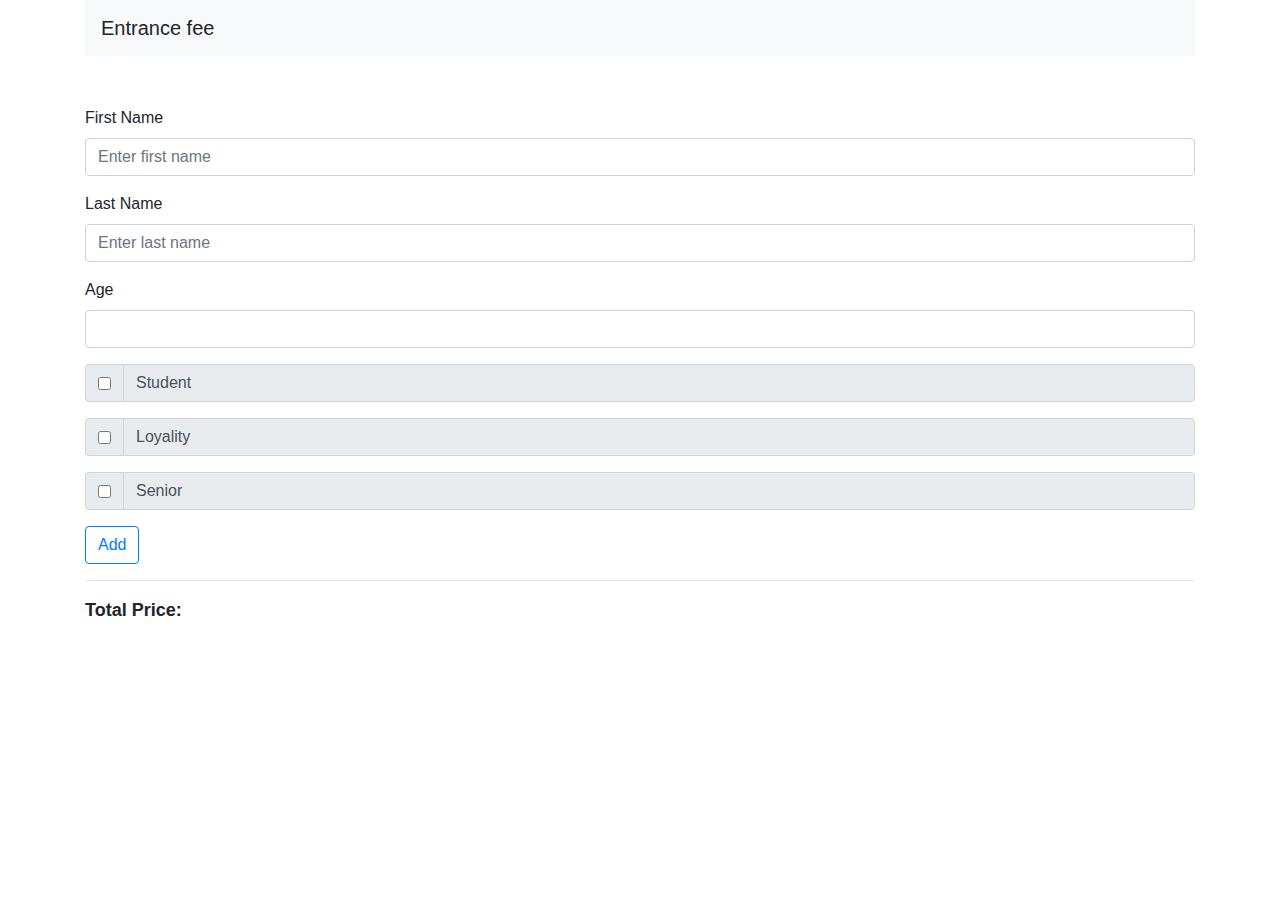
<file: index.html>
<html>

<head>
    <script src="magic.js"></script>
    <script src="https://code.jquery.com/jquery-3.2.1.slim.min.js" integrity="sha384-KJ3o2DKtIkvYIK3UENzmM7KCkRr/rE9/Qpg6aAZGJwFDMVNA/GpGFF93hXpG5KkN"
        crossorigin="anonymous"></script>
    <script src="https://cdnjs.cloudflare.com/ajax/libs/popper.js/1.12.9/umd/popper.min.js" integrity="sha384-ApNbgh9B+Y1QKtv3Rn7W3mgPxhU9K/ScQsAP7hUibX39j7fakFPskvXusvfa0b4Q"
        crossorigin="anonymous"></script>
    <script src="https://maxcdn.bootstrapcdn.com/bootstrap/4.0.0/js/bootstrap.min.js" integrity="sha384-JZR6Spejh4U02d8jOt6vLEHfe/JQGiRRSQQxSfFWpi1MquVdAyjUar5+76PVCmYl"
        crossorigin="anonymous"></script>
    <link rel="stylesheet" href="https://maxcdn.bootstrapcdn.com/bootstrap/4.0.0/css/bootstrap.min.css" integrity="sha384-Gn5384xqQ1aoWXA+058RXPxPg6fy4IWvTNh0E263XmFcJlSAwiGgFAW/dAiS6JXm"
        crossorigin="anonymous">
    <link rel="stylesheet" href="styles.css">
</head>

<body class="container">
    <nav class="navbar navbar-light bg-light" style="margin-bottom: 50px">
        <a class="navbar-brand">Entrance fee </a>
    </nav>
    <form>
        <div class="form-group">
            <label>First Name</label>
            <input type="text" class="form-control" id="firstName" placeholder="Enter first name">
        </div>
        <div class="form-group">
            <label>Last Name</label>
            <input type="text" class="form-control" id="lastName" placeholder="Enter last name">
        </div>
        <div class="form-group">
            <label>Age</label>
            <input type="number" min="0" class="form-control" id="age">
        </div>
        <div class="form-group">
            <div class="input-group mb-3">
                <div class="input-group-prepend">
                    <div class="input-group-text">
                        <input type="checkbox" id="student">
                    </div>
                </div>
                <input type="text" class="form-control" value="Student" readonly>
            </div>
        </div>
        <div class="form-group">
            <div class="input-group mb-3">
                <div class="input-group-prepend">
                    <div class="input-group-text">
                        <input type="checkbox" id="loyality">
                    </div>
                </div>
                <input type="text" class="form-control" value="Loyality" readonly>
            </div>
        </div>
        <div class="form-group">
            <div class="input-group mb-3">
                <div class="input-group-prepend">
                    <div class="input-group-text">
                        <input type="checkbox" id="senior">
                    </div>
                </div>
                <input type="text" class="form-control" value="Senior" readonly>
            </div>
        </div>
        <button type="button" class="btn btn-outline-primary" onclick="addToBasket()">Add</button>
    </form>
    <hr>
    <div id="members">
    </div>
    <div id="price">
        <span>Total Price: </span><span id="totalPrice"></span>
    </div>
</body>

</html>
</file>
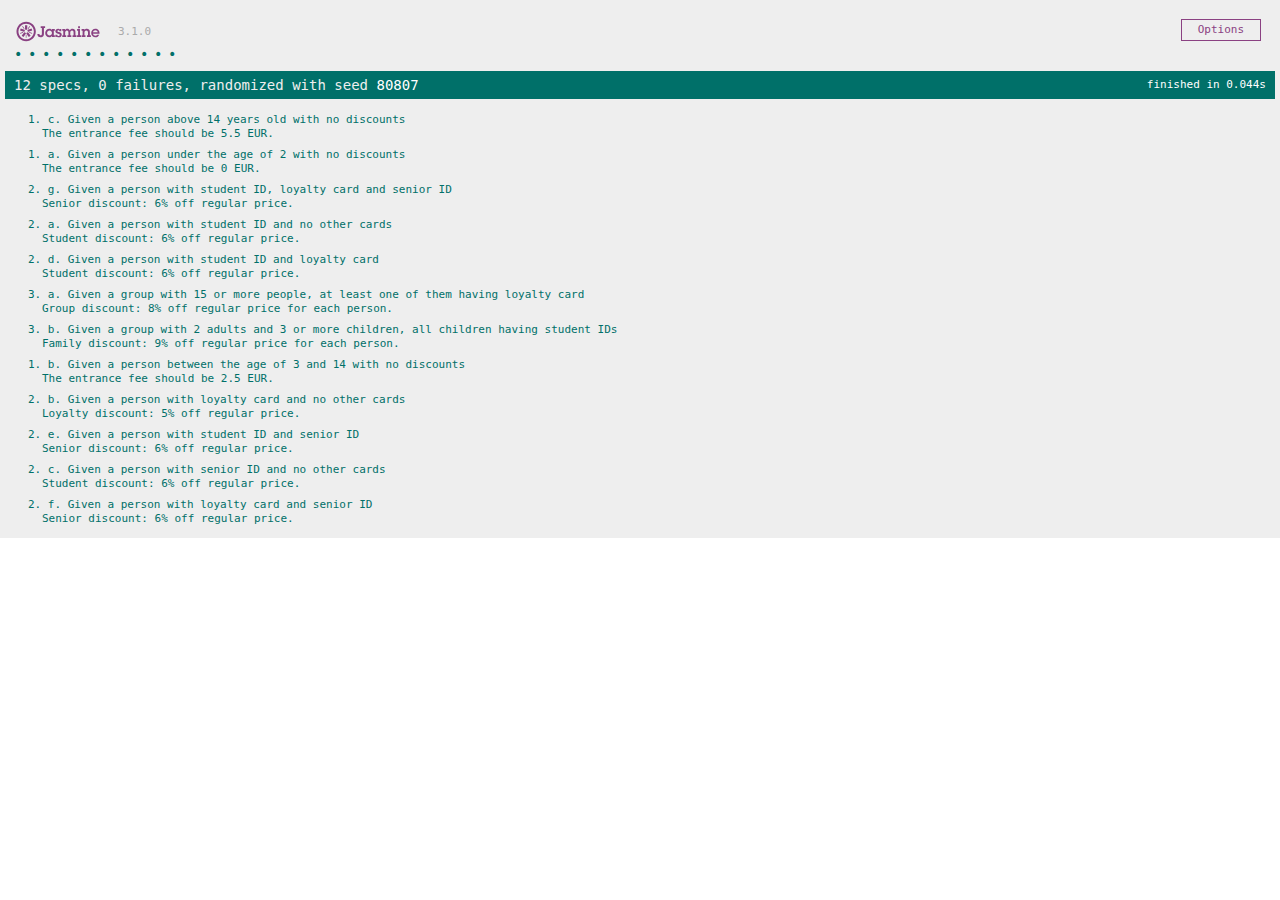
<file: test.html>
<html>

<head>
    <link rel="shortcut icon" type="image/png" href="./jasmine/jasmine_favicon.png">
    <link rel="stylesheet" type="text/css" href="./jasmine/jasmine.css">

    <script type="text/javascript" src="./jasmine/jasmine.js"></script>
    <script type="text/javascript" src="./jasmine/jasmine-html.js"></script>
    <script type="text/javascript" src="./jasmine/boot.js"></script>
    <script type="text/javascript" src="./magic.js"></script>
    <script type="text/javascript" src="./tests.js"></script>
</head>

</html>
</file>
<file: styles.css>
#price {
    font-weight: bold;
    font-size: large
}

#totalPrice {
    font-weight: bold;
    font-size: large
}
</file>
<file: jasmine/jasmine.css>
body { overflow-y: scroll; }

.jasmine_html-reporter { background-color: #eee; padding: 5px; margin: -8px; font-size: 11px; font-family: Monaco, "Lucida Console", monospace; line-height: 14px; color: #333; }
.jasmine_html-reporter a { text-decoration: none; }
.jasmine_html-reporter a:hover { text-decoration: underline; }
.jasmine_html-reporter p, .jasmine_html-reporter h1, .jasmine_html-reporter h2, .jasmine_html-reporter h3, .jasmine_html-reporter h4, .jasmine_html-reporter h5, .jasmine_html-reporter h6 { margin: 0; line-height: 14px; }
.jasmine_html-reporter .jasmine-banner, .jasmine_html-reporter .jasmine-symbol-summary, .jasmine_html-reporter .jasmine-summary, .jasmine_html-reporter .jasmine-result-message, .jasmine_html-reporter .jasmine-spec .jasmine-description, .jasmine_html-reporter .jasmine-spec-detail .jasmine-description, .jasmine_html-reporter .jasmine-alert .jasmine-bar, .jasmine_html-reporter .jasmine-stack-trace { padding-left: 9px; padding-right: 9px; }
.jasmine_html-reporter .jasmine-banner { position: relative; }
.jasmine_html-reporter .jasmine-banner .jasmine-title { background: url('[data-uri]') no-repeat; background: url('[data-uri]') no-repeat, none; -moz-background-size: 100%; -o-background-size: 100%; -webkit-background-size: 100%; background-size: 100%; display: block; float: left; width: 90px; height: 25px; }
.jasmine_html-reporter .jasmine-banner .jasmine-version { margin-left: 14px; position: relative; top: 6px; }
.jasmine_html-reporter #jasmine_content { position: fixed; right: 100%; }
.jasmine_html-reporter .jasmine-version { color: #aaa; }
.jasmine_html-reporter .jasmine-banner { margin-top: 14px; }
.jasmine_html-reporter .jasmine-duration { color: #fff; float: right; line-height: 28px; padding-right: 9px; }
.jasmine_html-reporter .jasmine-symbol-summary { overflow: hidden; *zoom: 1; margin: 14px 0; }
.jasmine_html-reporter .jasmine-symbol-summary li { display: inline-block; height: 10px; width: 14px; font-size: 16px; }
.jasmine_html-reporter .jasmine-symbol-summary li.jasmine-passed { font-size: 14px; }
.jasmine_html-reporter .jasmine-symbol-summary li.jasmine-passed:before { color: #007069; content: "\02022"; }
.jasmine_html-reporter .jasmine-symbol-summary li.jasmine-failed { line-height: 9px; }
.jasmine_html-reporter .jasmine-symbol-summary li.jasmine-failed:before { color: #ca3a11; content: "\d7"; font-weight: bold; margin-left: -1px; }
.jasmine_html-reporter .jasmine-symbol-summary li.jasmine-excluded { font-size: 14px; }
.jasmine_html-reporter .jasmine-symbol-summary li.jasmine-excluded:before { color: #bababa; content: "\02022"; }
.jasmine_html-reporter .jasmine-symbol-summary li.jasmine-pending { line-height: 17px; }
.jasmine_html-reporter .jasmine-symbol-summary li.jasmine-pending:before { color: #ba9d37; content: "*"; }
.jasmine_html-reporter .jasmine-symbol-summary li.jasmine-empty { font-size: 14px; }
.jasmine_html-reporter .jasmine-symbol-summary li.jasmine-empty:before { color: #ba9d37; content: "\02022"; }
.jasmine_html-reporter .jasmine-run-options { float: right; margin-right: 5px; border: 1px solid #8a4182; color: #8a4182; position: relative; line-height: 20px; }
.jasmine_html-reporter .jasmine-run-options .jasmine-trigger { cursor: pointer; padding: 8px 16px; }
.jasmine_html-reporter .jasmine-run-options .jasmine-payload { position: absolute; display: none; right: -1px; border: 1px solid #8a4182; background-color: #eee; white-space: nowrap; padding: 4px 8px; }
.jasmine_html-reporter .jasmine-run-options .jasmine-payload.jasmine-open { display: block; }
.jasmine_html-reporter .jasmine-bar { line-height: 28px; font-size: 14px; display: block; color: #eee; }
.jasmine_html-reporter .jasmine-bar.jasmine-failed, .jasmine_html-reporter .jasmine-bar.jasmine-errored { background-color: #ca3a11; border-bottom: 1px solid #eee; }
.jasmine_html-reporter .jasmine-bar.jasmine-passed { background-color: #007069; }
.jasmine_html-reporter .jasmine-bar.jasmine-incomplete { background-color: #bababa; }
.jasmine_html-reporter .jasmine-bar.jasmine-skipped { background-color: #bababa; }
.jasmine_html-reporter .jasmine-bar.jasmine-warning { background-color: #ba9d37; color: #333; }
.jasmine_html-reporter .jasmine-bar.jasmine-menu { background-color: #fff; color: #aaa; }
.jasmine_html-reporter .jasmine-bar.jasmine-menu a { color: #333; }
.jasmine_html-reporter .jasmine-bar a { color: white; }
.jasmine_html-reporter.jasmine-spec-list .jasmine-bar.jasmine-menu.jasmine-failure-list, .jasmine_html-reporter.jasmine-spec-list .jasmine-results .jasmine-failures { display: none; }
.jasmine_html-reporter.jasmine-failure-list .jasmine-bar.jasmine-menu.jasmine-spec-list, .jasmine_html-reporter.jasmine-failure-list .jasmine-summary { display: none; }
.jasmine_html-reporter .jasmine-results { margin-top: 14px; }
.jasmine_html-reporter .jasmine-summary { margin-top: 14px; }
.jasmine_html-reporter .jasmine-summary ul { list-style-type: none; margin-left: 14px; padding-top: 0; padding-left: 0; }
.jasmine_html-reporter .jasmine-summary ul.jasmine-suite { margin-top: 7px; margin-bottom: 7px; }
.jasmine_html-reporter .jasmine-summary li.jasmine-passed a { color: #007069; }
.jasmine_html-reporter .jasmine-summary li.jasmine-failed a { color: #ca3a11; }
.jasmine_html-reporter .jasmine-summary li.jasmine-empty a { color: #ba9d37; }
.jasmine_html-reporter .jasmine-summary li.jasmine-pending a { color: #ba9d37; }
.jasmine_html-reporter .jasmine-summary li.jasmine-excluded a { color: #bababa; }
.jasmine_html-reporter .jasmine-description + .jasmine-suite { margin-top: 0; }
.jasmine_html-reporter .jasmine-suite { margin-top: 14px; }
.jasmine_html-reporter .jasmine-suite a { color: #333; }
.jasmine_html-reporter .jasmine-failures .jasmine-spec-detail { margin-bottom: 28px; }
.jasmine_html-reporter .jasmine-failures .jasmine-spec-detail .jasmine-description { background-color: #ca3a11; color: white; }
.jasmine_html-reporter .jasmine-failures .jasmine-spec-detail .jasmine-description a { color: white; }
.jasmine_html-reporter .jasmine-result-message { padding-top: 14px; color: #333; white-space: pre; }
.jasmine_html-reporter .jasmine-result-message span.jasmine-result { display: block; }
.jasmine_html-reporter .jasmine-stack-trace { margin: 5px 0 0 0; max-height: 224px; overflow: auto; line-height: 18px; color: #666; border: 1px solid #ddd; background: white; white-space: pre; }
</file>
